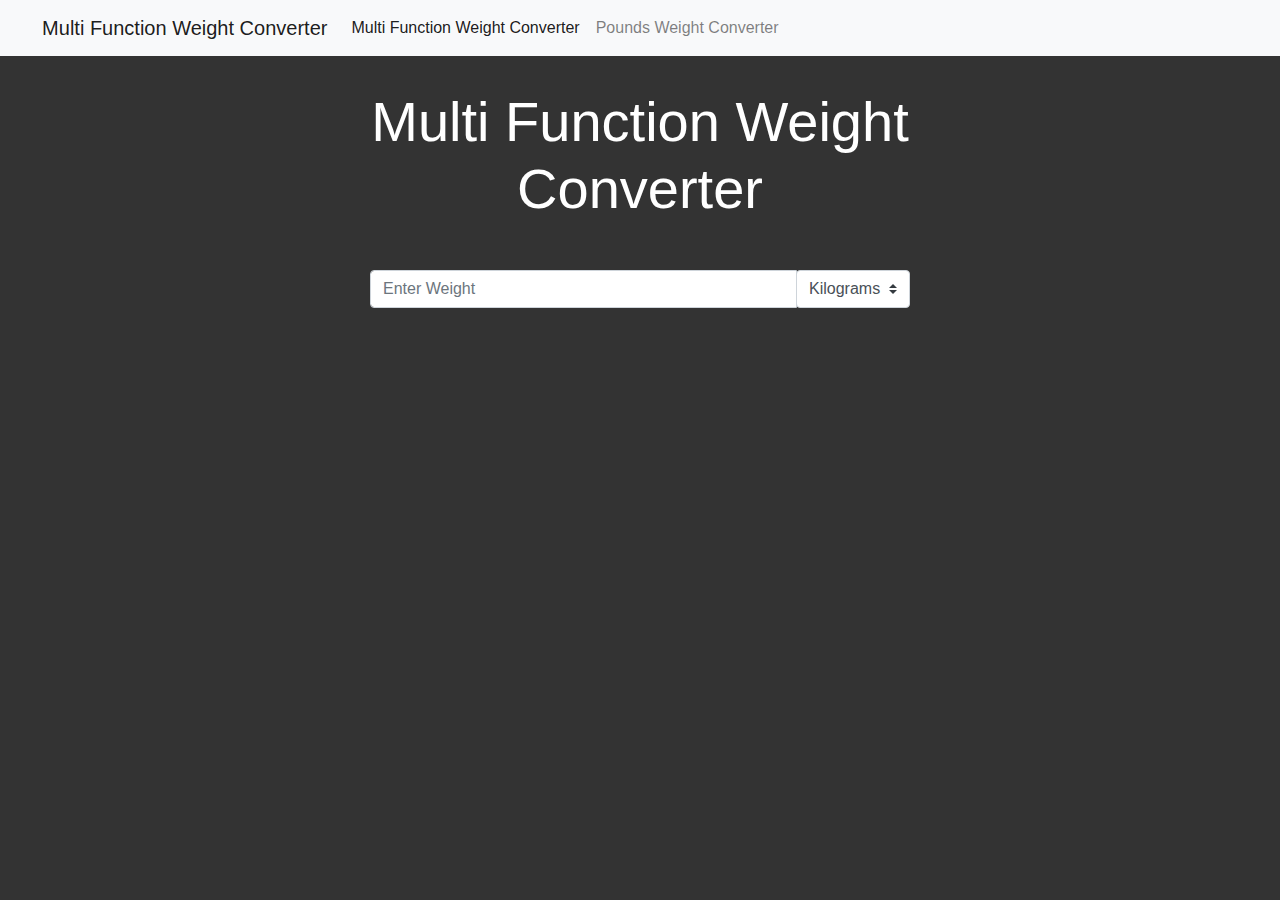
<file: index.html>
<!DOCTYPE html>
<html lang="en">

<head>
    <meta charset="UTF-8">
    <meta name="viewport" content="width=device-width, initial-scale=1.0">
    <title>Multi Function Weight Converter</title>
    <!-- <link rel="stylesheet" href="https://maxcdn.bootstrapcdn.com/bootstrap/4.0.0-alpha.6/css/bootstrap.min.css"> -->
    <link rel="stylesheet" href="https://maxcdn.bootstrapcdn.com/bootstrap/4.0.0/css/bootstrap.min.css" integrity="sha384-Gn5384xqQ1aoWXA+058RXPxPg6fy4IWvTNh0E263XmFcJlSAwiGgFAW/dAiS6JXm" crossorigin="anonymous">
    <link rel="stylesheet" href="css/style.css">
    <link rel="stylesheet" href="https://cdnjs.cloudflare.com/ajax/libs/font-awesome/5.15.2/css/all.min.css" integrity="sha512-HK5fgLBL+xu6dm/Ii3z4xhlSUyZgTT9tuc/hSrtw6uzJOvgRr2a9jyxxT1ely+B+xFAmJKVSTbpM/CuL7qxO8w==" crossorigin="anonymous" />
</head>

<body>
    <header>
        <nav class="navbar navbar-expand-lg navbar-light bg-light">
            <div class="container-fluid">
                <button class="navbar-toggler" type="button" data-bs-toggle="collapse" data-bs-target="#navbarTogglerDemo03" aria-controls="navbarTogglerDemo03" aria-expanded="false" aria-label="Toggle navigation">
                <span class="navbar-toggler-icon"></span>
              </button>
                <a class="navbar-brand navbar-boss" href="index.html"><i class="fas fa-calculator" style="color: #18d26e ;"></i>&nbsp; Multi Function Weight Converter</a>
                <div class="collapse navbar-collapse" id="navbarTogglerDemo03">
                    <ul class="navbar-nav me-auto mb-2 mb-lg-0" style="text-align: center;">
                        <li class="nav-item">
                            <a class="nav-link active" aria-current="page" href="index.html">Multi Function Weight Converter</a>
                        </li>
                        <li class="nav-item">
                            <a class="nav-link" href="pounds.html">Pounds Weight Converter</a>
                        </li>
                    </ul>
                </div>
            </div>
        </nav>
    </header>
    <main>
        <!-- Main Body Container -->
        <div class="container">
            <div class="row">
                <div class="col-10 col-lg-6 col-md-8 col-sm-10 mx-auto">
                    <h1 class="display-4 text-center mb-5">Multi Function Weight Converter</h1>
                    <!-- Input Area -->
                    <form action="">
                        <div class="input-group">
                            <input id="weight" type="number" min="0" class="form-control" placeholder="Enter Weight">

                            <div class="input-group-append">
                                <select name="inputType" id="inputType" class="custom-select">
                                <option value="kilograms" selected>Kilograms</option>
                                <option value="grams">Grams</option>
                                <option value="pounds">Pounds</option>
                                <option value="ounces">Ounces</option>
                            </select>
                            </div>
                        </div>
                    </form>

                    <!-- Output Area -->
                    <div class="output mt-4" style="visibility: hidden">

                        <!-- Gram Output Card -->
                        <div class="card p-3 my-2 bg-primary text-white">
                            <div class="row">
                                <div class="col-6">
                                    <div class="display-5" id="firstOutputName"></div>
                                </div>
                                <div class="col-6">
                                    <div class="float-right" id="firstOutputValue"></div>
                                </div>
                            </div>
                        </div>

                        <!-- Pounds Output Card -->
                        <div class="card p-3 my-2 bg-success">
                            <div class="row">
                                <div class="col-6">
                                    <div class="display-5" id="secondOutputName"></div>
                                </div>
                                <div class="col-6">
                                    <div class="float-right" id="secondOutputValue"></div>
                                </div>
                            </div>
                        </div>

                        <!-- Ounces Output Card -->
                        <div class="card p-3 my-2 bg-danger text-white">
                            <div class="row">
                                <div class="col-6">
                                    <div class="display-5" id="thirdOutputName"></div>
                                </div>
                                <div class="col-6">
                                    <div class="float-right" id="thirdOutputValue"></div>
                                </div>
                            </div>
                        </div>

                    </div>

                </div>
            </div>
        </div>
    </main>
    <script src="js/index.js"></script>
    <!-- JavaScript Bundle with Popper -->
    <script src="https://cdn.jsdelivr.net/npm/bootstrap@5.0.0-beta1/dist/js/bootstrap.bundle.min.js" integrity="sha384-ygbV9kiqUc6oa4msXn9868pTtWMgiQaeYH7/t7LECLbyPA2x65Kgf80OJFdroafW" crossorigin="anonymous"></script>
</body>

</html>
</file>
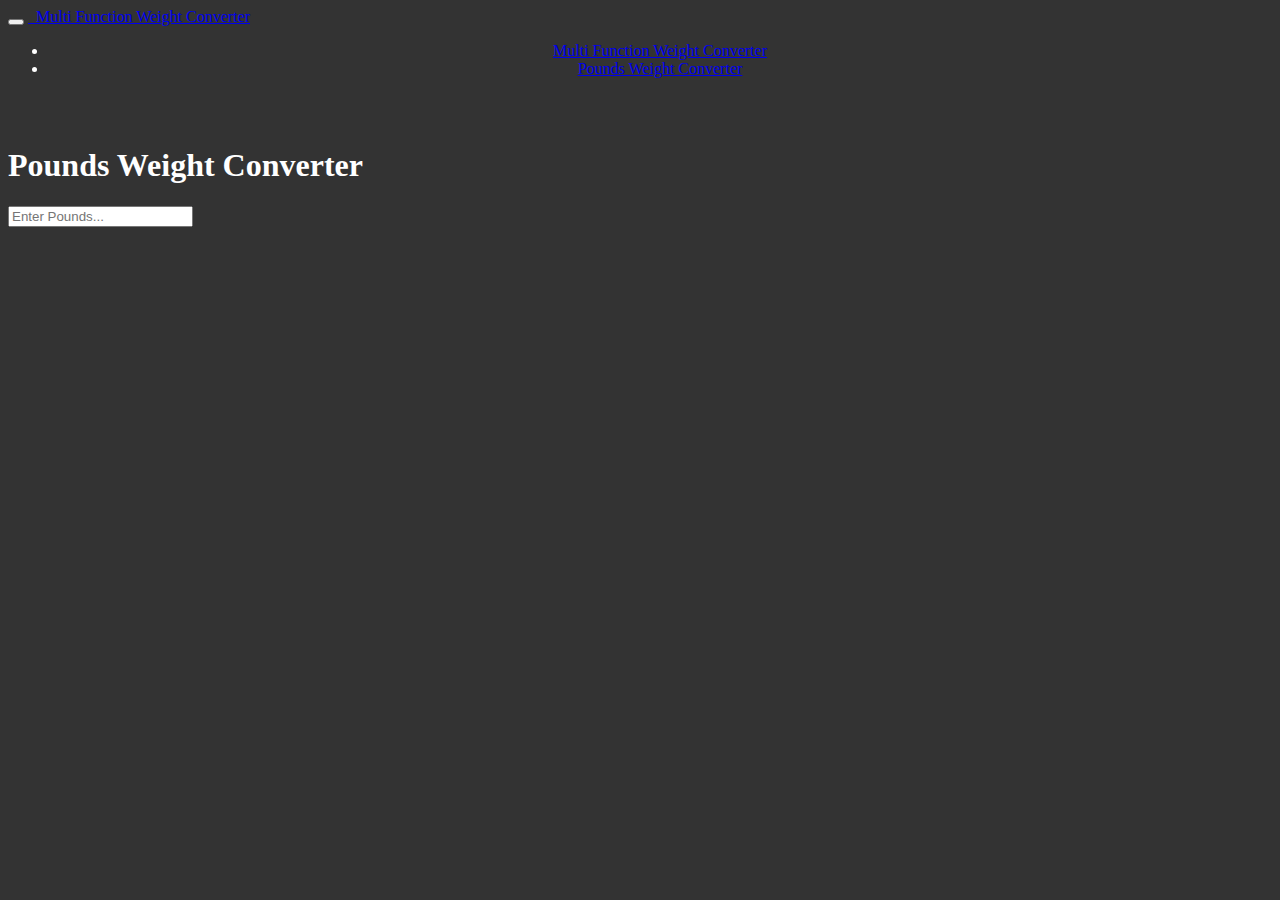
<file: pounds.html>
<!DOCTYPE html>
<html lang="en">

<head>
    <meta charset="UTF-8">
    <meta name="viewport" content="width=device-width, initial-scale=1.0">
    <title>Multi Function Weight Converter</title>
    <!-- <link rel="stylesheet" href="https://maxcdn.bootstrapcdn.com/bootstrap/4.0.0-alpha.6/css/bootstrap.min.css"> -->
    <link href="https://cdn.jsdelivr.net/npm/bootstrap@5.0.0-beta1/dist/css/bootstrap.min.css" rel="stylesheet" integrity="sha384-giJF6kkoqNQ00vy+HMDP7azOuL0xtbfIcaT9wjKHr8RbDVddVHyTfAAsrekwKmP1" crossorigin="anonymous">
    <link rel="stylesheet" href="css/style.css">
    <link rel="stylesheet" href="https://cdnjs.cloudflare.com/ajax/libs/font-awesome/5.15.2/css/all.min.css" integrity="sha512-HK5fgLBL+xu6dm/Ii3z4xhlSUyZgTT9tuc/hSrtw6uzJOvgRr2a9jyxxT1ely+B+xFAmJKVSTbpM/CuL7qxO8w==" crossorigin="anonymous" />
</head>

<body>
    <header>
        <nav class="navbar navbar-expand-lg navbar-light bg-light">
            <div class="container-fluid">
                <button class="navbar-toggler" type="button" data-bs-toggle="collapse" data-bs-target="#navbarTogglerDemo03" aria-controls="navbarTogglerDemo03" aria-expanded="false" aria-label="Toggle navigation">
                <span class="navbar-toggler-icon"></span>
              </button>
                <a class="navbar-brand navbar-boss" href="index.html"><i class="fas fa-calculator" style="color: #18d26e ;"></i>&nbsp; Multi Function Weight Converter</a>
                <div class="collapse navbar-collapse" id="navbarTogglerDemo03">
                    <ul class="navbar-nav me-auto mb-2 mb-lg-0" style="text-align: center;">
                        <li class="nav-item">
                            <a class="nav-link active" aria-current="page" href="index.html">Multi Function Weight Converter</a>
                        </li>
                        <li class="nav-item">
                            <a class="nav-link" href="pounds.html">Pounds Weight Converter</a>
                        </li>
                    </ul>
                </div>
            </div>
        </nav>
    </header>
    <main>
        <div class="container">
            <div class="row">
                <div class="col-10 col-lg-6 col-md-8 col-sm-10 mx-auto">
                    <h1 class="display-4 text-center mb-5">Pounds Weight Converter</h1>
                    <form>
                        <div class="form-group">
                            <label for="list" hidden="true">Not Defined</label>
                        </div>
                        <div class="form-group">
                            <input id="lbsInput" type="number" class="form-control form-control-lg" placeholder="Enter Pounds...">
                        </div>
                    </form>
                    <div id="output">
                        <div class="card bg-primary p-3 mt-3 mb-2">
                            <div class="card-block">
                                <h4>Grams:</h4>
                                <div id="gramsOutput"></div>
                            </div>
                        </div>
                        <div class="card bg-success p-3 mb-2">
                            <div class="card-block">
                                <h4>Kilograms:</h4>
                                <div id="kgOutput"></div>
                            </div>
                        </div>

                        <div class="card bg-danger p-3 mb-2">
                            <div class="card-block">
                                <h4>Ounces:</h4>
                                <div id="ozOutput"></div>
                            </div>
                        </div>
                    </div>
                </div>
            </div>
        </div>
    </main>
    <script src="js/pounds.js"></script>
    <!-- JavaScript Bundle with Popper -->
    <script src="https://cdn.jsdelivr.net/npm/bootstrap@5.0.0-beta1/dist/js/bootstrap.bundle.min.js" integrity="sha384-ygbV9kiqUc6oa4msXn9868pTtWMgiQaeYH7/t7LECLbyPA2x65Kgf80OJFdroafW" crossorigin="anonymous"></script>
</body>

</html>
</file>
<file: css/style.css>
body {
    background: #333;
    color: #fff;
}

header {
    padding-bottom: 2rem;
}

@media screen and (max-width: 992px) {
    .container-fluid .navbar-boss {
        margin: auto;
    }
}
</file>
